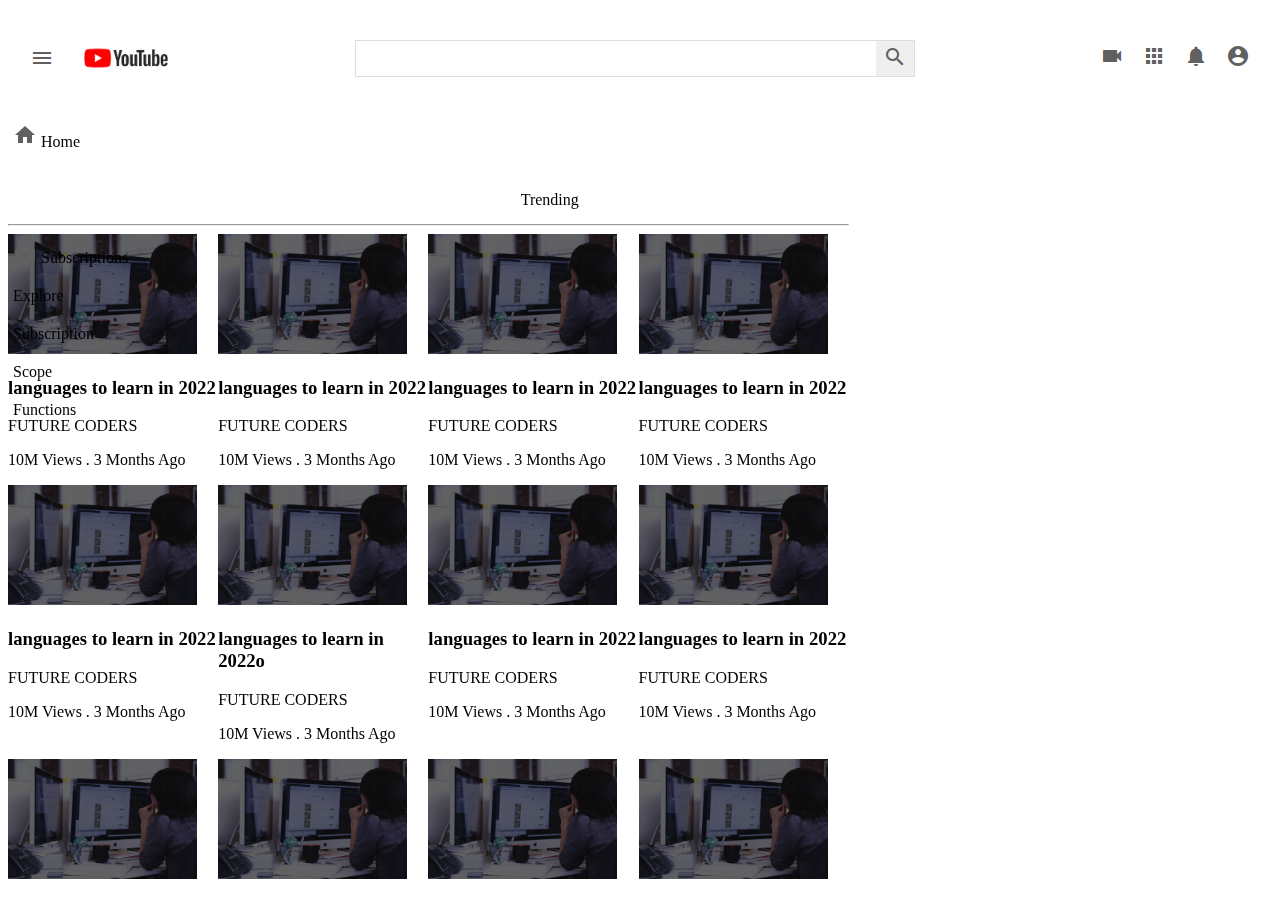
<file: index (1).html>
<!DOCTYPE html>
<html lang="en">
  <head>
    <meta charset="UTF-8" />
    <meta http-equiv="X-UA-Compatible" content="IE=edge" />
    <meta name="viewport" content="width=device-width, initial-scale=1.0" />
    <title>Document</title>
    <script src="https://cdn.freecodecamp.org/testable-projects-fcc/v1/bundle.js"></script>
    <link rel="stylesheet" href="style.css" />
    <!--Google fonts icons-->
    <link
      href="https://fonts.googleapis.com/icon?family=Material+Icons"
      rel="stylesheet"
    />
  </head>
  <body>
    <!--header starts-->
    <div class="header">
      <div class="header_left">
        <i class="material-icons">menu</i>
        <img src="unnamed.jpg" alt="" />
      </div>

      <div class="header_search">
        <form action="">
          <input type="text" placeholder-search />
          <button><i class="material-icons">search</i></button>
        </form>
      </div>
      <div class="header-icons">
        <i class="material-icons">videocam</i>
        <i class="material-icons">apps</i>
        <i class="material-icons">notifications</i>
        <i class="material-icons">account_circle</i>
      </div>
    </div>
    <!--header ends-->

    <div class="main-body">
      <nav id="navbar">
        <a href="#Introduction" class="nav-link">
          <i class="material-icons">home</i> Home</a
        >
        <nav id="navbar">
          <a href="#Introduction" class="nav-link">
            <i class="material-icons">local_fire_department</i> Trending</a
          >
          <nav id="navbar">
            <a href="#Introduction" class="nav-link">
              <i class="material-icons">subscriptions</i> Subscriptions</a
            >
        <a href="#JavaScript" class="nav-link">Explore</a>
        <a href="#Variables" class="nav-link">Subscription</a>
        <a href="#Scope" class="nav-link">Scope</a>
        <a href="#Functions" class="nav-link">Functions</a>
      </nav>
      <hr />
      <main id="main-doc">
        <div class="row">
          <div class="col">
            <img src="./images/contact-bg.jpg" alt="" />
            <h3>languages to learn in 2022</h3>
            <p>FUTURE CODERS</p>
            <p>10M Views . 3 Months Ago</p>
          </div>
          <div class="col">
            <img src="./images/contact-bg.jpg" alt="" />
            <h3>languages to learn in 2022</h3>
            <p>FUTURE CODERS</p>
            <p>10M Views . 3 Months Ago</p>
          </div>
          <div class="col">
            <img src="./images/contact-bg.jpg" alt="" />
            <h3>languages to learn in 2022</h3>
            <p>FUTURE CODERS</p>
            <p>10M Views . 3 Months Ago</p>
          </div>
          <div class="col">
            <img src="./images/contact-bg.jpg" alt="" />
            <h3>languages to learn in 2022</h3>
            <p>FUTURE CODERS</p>
            <p>10M Views . 3 Months Ago</p>
          </div>
        </div>

        <div class="row">
          <div class="col">
            <img src="./images/contact-bg.jpg" alt="" />
            <h3>languages to learn in 2022</h3>
            <p>FUTURE CODERS</p>
            <p>10M Views . 3 Months Ago</p>
          </div>
          <div class="col">
            <img src="./images/contact-bg.jpg" alt="" />
            <h3>languages to learn in 2022o</h3>
            <p>FUTURE CODERS</p>
            <p>10M Views . 3 Months Ago</p>
          </div>
          <div class="col">
            <img src="./images/contact-bg.jpg" alt="" />
            <h3>languages to learn in 2022</h3>
            <p>FUTURE CODERS</p>
            <p>10M Views . 3 Months Ago</p>
          </div>
          <div class="col">
            <img src="./images/contact-bg.jpg" alt="" />
            <h3>languages to learn in 2022</h3>
            <p>FUTURE CODERS</p>
            <p>10M Views . 3 Months Ago</p>
          </div>
        </div>
        <div class="row">
          <div class="col">
            <img src="./images/contact-bg.jpg" alt="" />
            <h3>languages to learn in 2022</h3>
            <p>FUTURE CODERS</p>
            <p>10M Views . 3 Months Ago</p>
          </div>
          <div class="col">
            <img src="./images/contact-bg.jpg" alt="" />
            <h3>languages to learn in 2022</h3>
            <p>FUTURE CODERS</p>
            <p>10M Views . 3 Months Ago</p>
          </div>
          <div class="col">
            <img src="./images/contact-bg.jpg" alt="" />
            <h3>languages to learn in 2022</h3>
            <p>FUTURE CODERS</p>
            <p>10M Views . 3 Months Ago</p>
          </div>
          <div class="col">
            <img src="./images/contact-bg.jpg" alt="" />
            <h3>languages to learn in 2022</h3>
            <p>FUTURE CODERS</p>
            <p>10M Views . 3 Months Ago</p>
          </div>
        </div>
      </main>
    </div>
  </body>
</html>
</file>
<file: style.css>
/* header */

.material-icons {
  color: rgb(96, 96, 96);
}

.header {
  display: flex;
  justify-content: space-between;
  align-items: center;
  height: 70px;
  padding: 15px;
}

.header_left {
  display: flex;
  align-items: center;
}

.header_left img {
  width: 100px;
  margin-left: 15px;
}

.header i {
  padding: 0px 7px;
  cursor: pointer;
}

.header_search form {
  border: 1px solid #ddd;
  height: 35px;
  margin: o;
  padding: 0;
  display: flex;
}

.header_search input {
  width: 500px;
  padding: 10px;
  margin: 0;
  border-radius: 0;
  border: none;
  display: flex;
}

.header_search button {
  padding: 0;
  margin: 0;
  height: 100%;
  border: none;
  border-radius: 0;
}

div.main-body {
  display: grid;
  grid-template-columns: minmax(300px, auto) 1fr;
  grid-gap: 20px;
  grid-template-areas: "navbar mainContent";
}

nav#navbar {
  grid-area: navbar;
  position: fixed;
}

nav#navbar a {
  display: block;

  padding: 5px;
  margin: 10px 0;
  text-decoration: none;
  color: black;
}

main#main-doc {
  grid-area: mainContent;
}

header {
  font-size: 1.5em;
  font-weight: bold;
}

.row {
  display: flex;
  justify-content: space-between;
}
.row .col {
  flex-basis: 60%;
}
.row .col img {
  width: 90%;
  height: 120px;
}

@media screen and (max-width: 750px) {
  div.main-body {
    grid-template-columns: 1fr;
    grid-template-areas: "navbar" "mainContent";
  }
  nav#navbar {
    position: inherit;
  }
}
</file>
